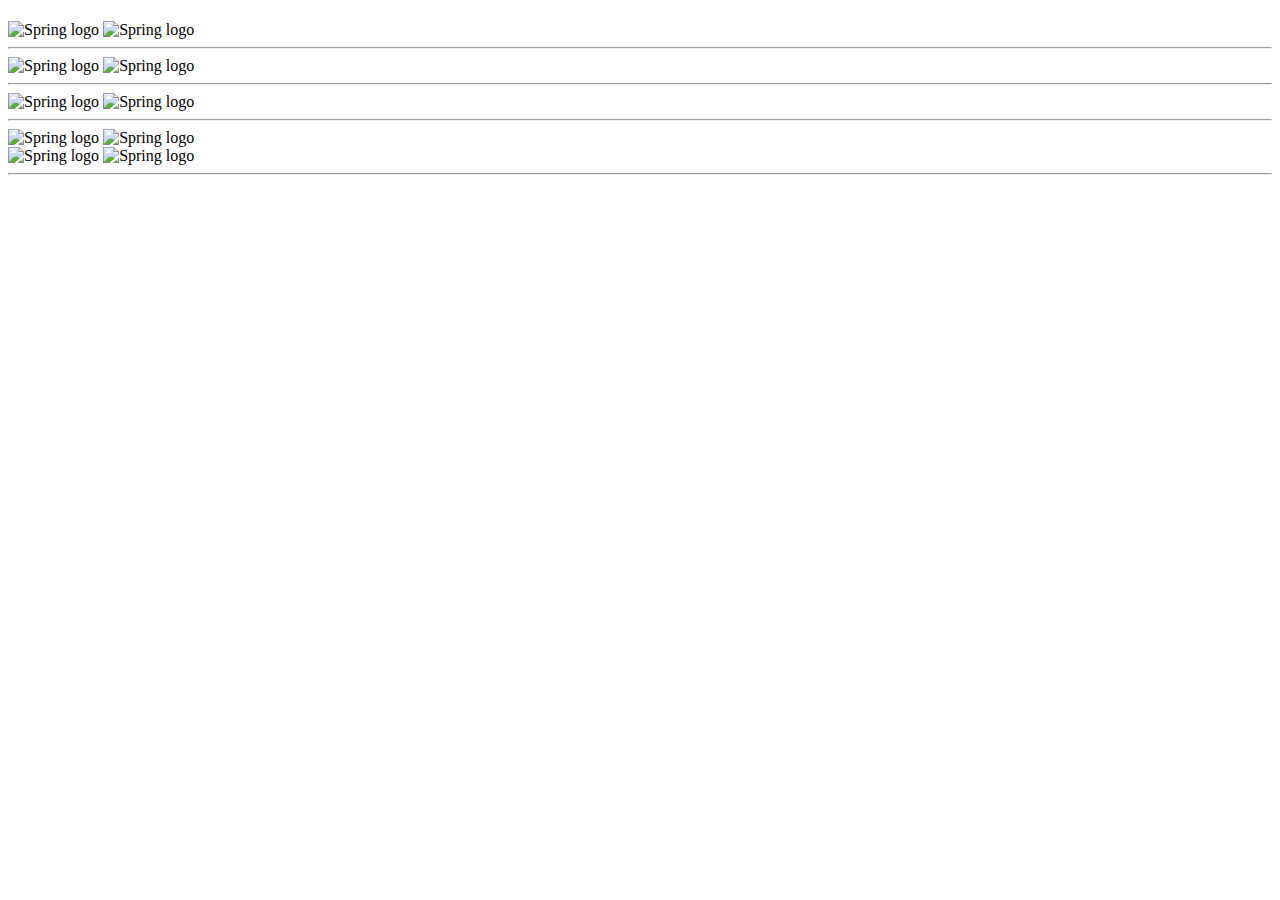
<file: src/main/resources/templates/index.html>
<!DOCTYPE html>
<html xmlns:th="http://www.thymeleaf.org">
<head th:replace="layout/layout :: head"></head>
<body>

	<header th:replace="layout/layout :: header"></header>

	<div class="container py-4">

		<div class="card bg bg-light">

			<div class="card-body">
				<h4 class="card-title">
					<a class="btn btn-primary btn-xs" th:href="@{/producto/listar}"
						th:text="'Comprar'"></a>

				</h4>


				<div class="text-center">
					<img th:src="@{/images/polloalabrasa1-4.jpg}" alt="Spring logo"
						class="img-thumbnail"> 
				    <img th:src="@{/images/inkaCola1Litro.png}"
						alt="Spring logo" class="img-thumbnail">
				</div>
				<hr />
				<div class="text-center">
					<img th:src="@{/images/arrozConsteno.jpg}" alt="Spring logo"
						class="img-thumbnail"> <img th:src="@{/images/cervezaPorCaja.jpg}"
						alt="Spring logo" class="img-thumbnail">
				</div>
				<hr />
				<div class="text-center">
					<img th:src="@{/images/chicleSaborMenta.jpg}" alt="Spring logo"
						class="img-thumbnail"> <img th:src="@{/images/fideosMolitalia.jpg}"
						alt="Spring logo" class="img-thumbnail">
				</div>
				<hr />
				<div class="text-center">
					<img th:src="@{/images/gaseosaFanta.jpeg}" alt="Spring logo"
						class="img-thumbnail"> <img th:src="@{/images/lecheGloria.jpeg}"
						alt="Spring logo" class="img-thumbnail">
				</div>
								<div class="text-center">
					<img th:src="@{/images/patoHorneado.jpg}" alt="Spring logo"
						class="img-thumbnail"> <img th:src="@{/images/vinoRosel.jpg}"
						alt="Spring logo" class="img-thumbnail">
				</div>
				<hr />


			</div>
		</div>
	</div>



	<footer th:replace="layout/layout :: footer"></footer>
</body>
</html>
</file>
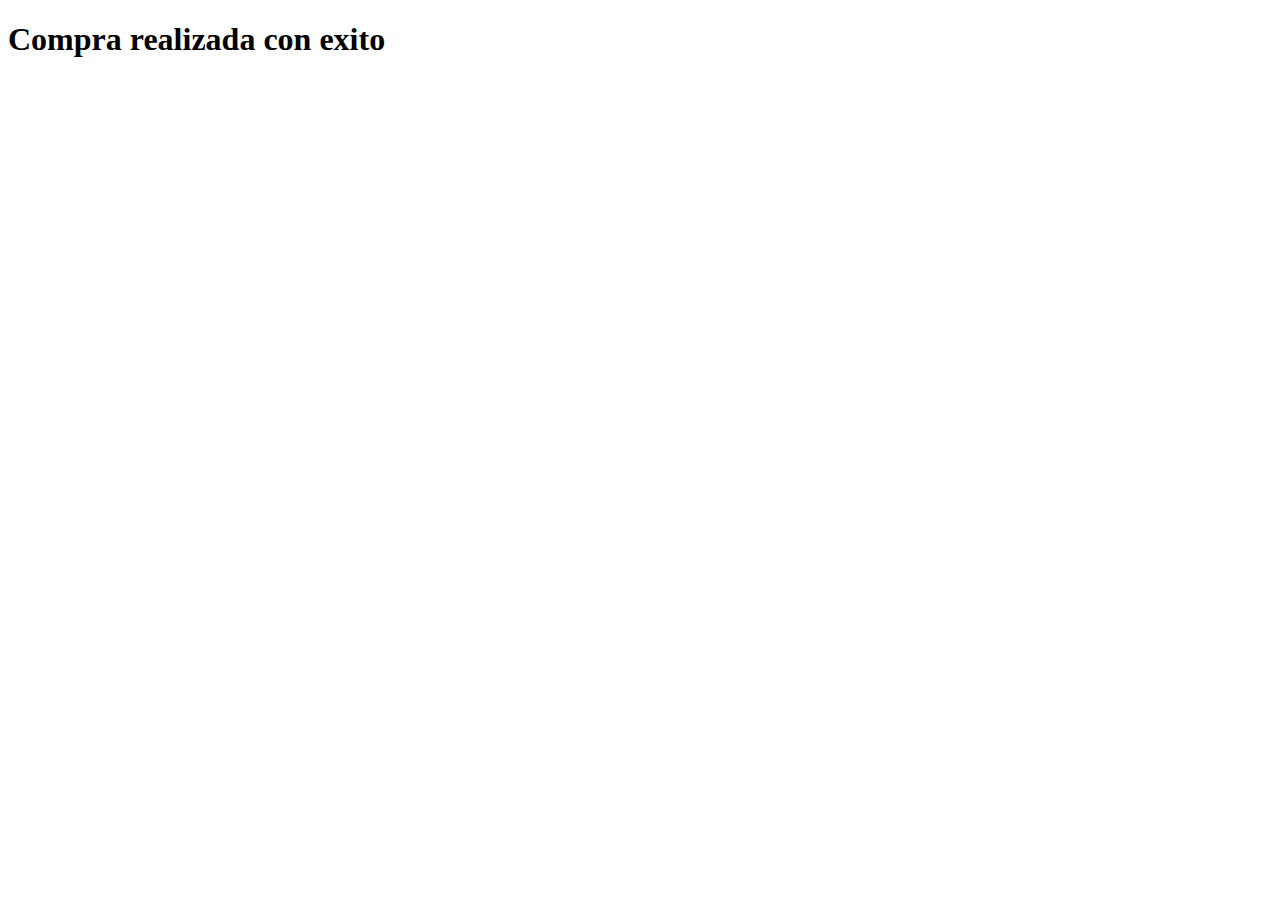
<file: src/main/resources/templates/compra.html>
<!DOCTYPE html>
<html xmlns:th="http://www.thymeleaf.org">
<head th:replace="layout/layout :: head"></head>
</head>
<body>

	<header th:replace="layout/layout :: header"></header>

	<div class="container py-4">

		<div class="card bg-light">

			<div class="card-header" th:text=${titulo}></div>
			<div class="card-body">
				<h4 class="card-title"></h4>
				<h1>Compra realizada con exito</h1>
			</div>
		</div>
	</div>



	<footer th:replace="layout/layout :: footer"></footer>
</body>
</html>
</file>
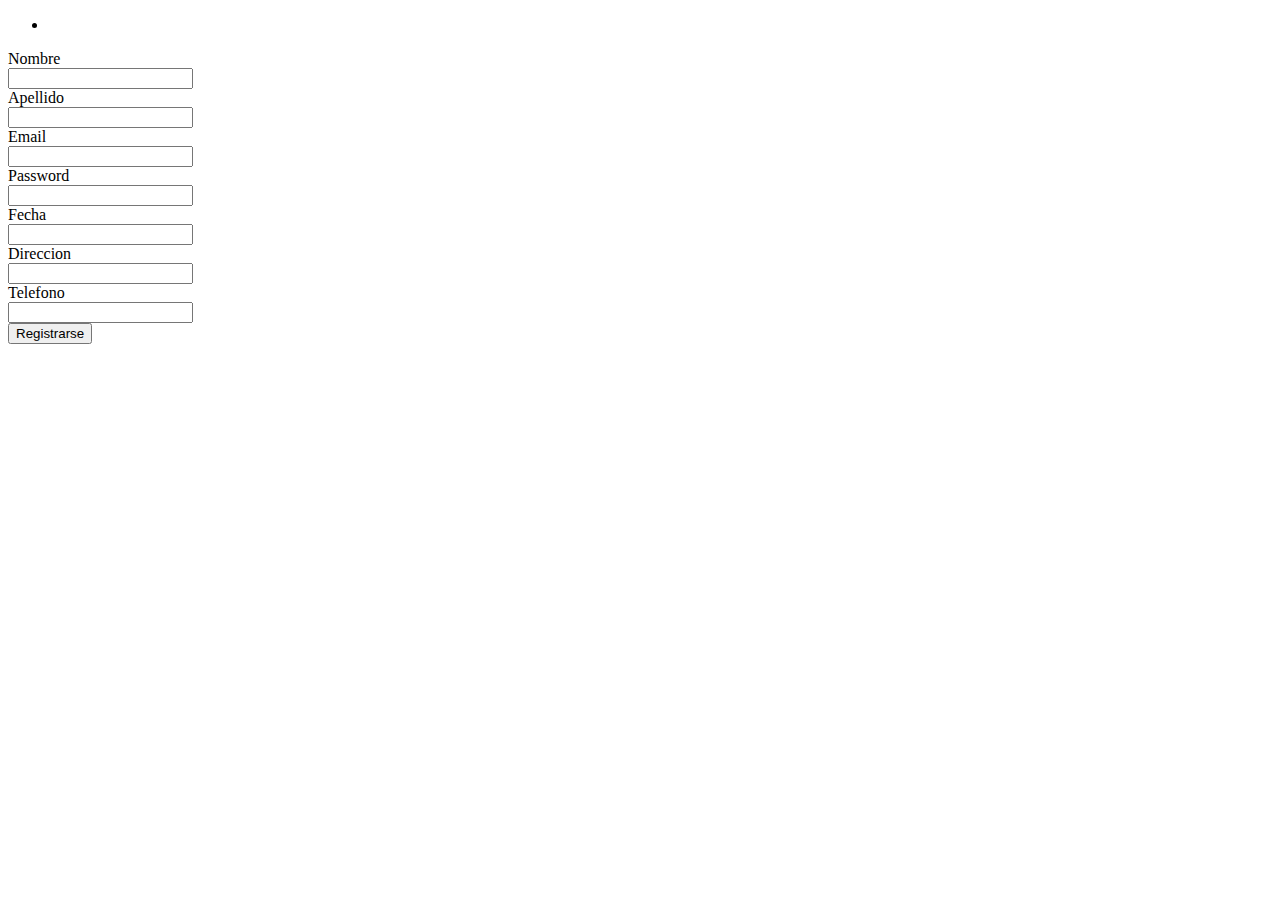
<file: src/main/resources/templates/form.html>
<!DOCTYPE html>
<html xmlns:th="http://www.thymeleaf.org">
<head th:replace="layout/layout :: head"></head>
<body>

	<header th:replace="layout/layout :: header"></header>

	<div class="container py-4">

		<div class="card bg-muted text-secondary">
			<div class="card-header" th:text="${titulo}"></div>
			<div class="card-body">

				<div th:object="${cliente}" th:remove="tag">
					<ul th:if="${#fields.hasErrors('*')}" class="alert alert-danger">
						<li th:each="err: ${#fields.errors('*')}" th:text="${err}"></li>
					</ul>
				</div>
				
				<form th:action="@{/form}" th:object="${cliente}" method="post">
					<div class="form-group row">
						<label class="col-sm-2 col-form-label">Nombre</label>
						<div class="col-sm-6">
							<input type="text" th:field="*{nombre}" class="form-control"
								th:errorclass="'form-control alert-danger'" /> <small
								class="form-text text-danger"
								th:if="${#fields.hasErrors('nombre')}" th:errors="*{nombre}"></small>
						</div>
					</div>
					<div class="form-group row">
						<label class="col-sm-2 col-form-label">Apellido</label>
						<div class="col-sm-6">
							<input type="text" th:field="*{apellido}" class="form-control"
								th:errorclass="'form-control alert-danger'" /> <small
								class="form-text text-danger"
								th:if="${#fields.hasErrors('apellido')}" th:errors="*{apellido}"></small>
						</div>
					</div>
					<div class="form-group row">
						<label class="col-sm-2 col-form-label">Email</label>
						<div class="col-sm-6">
							<input type="text" th:field="*{email}" class="form-control"
								th:errorclass="'form-control alert-danger'" /> <small
								class="form-text text-danger"
								th:if="${#fields.hasErrors('email')}" th:errors="*{email}"></small>
						</div>
					</div>
					<div class="form-group row">
						<label class="col-sm-2 col-form-label">Password</label>
						<div class="col-sm-6">
							<input type="password" th:field="*{password}" class="form-control"
								th:errorclass="'form-control alert-danger'" /> <small
								class="form-text text-danger"
								th:if="${#fields.hasErrors('password')}" th:errors="*{password}"></small>
						</div>
					</div>
					<div class="form-group row">
						<label class="col-sm-2 col-form-label">Fecha</label>
						<div class="col-sm-6">
							<input type="text" class="form-control" th:field="*{createAt}"
								th:errorclass="'form-control alert-danger'" /> <small
								class="form-text text-danger"
								th:if="${#fields.hasErrors('createAt')}" th:errors="*{createAt}"></small>
						</div>
					</div>

					<div class="form-group row">
						<label class="col-sm-2 col-form-label">Direccion</label>
						<div class="col-sm-6">
							<input type="text" th:field="*{direccion}" class="form-control"
								th:errorclass="'form-control alert-danger'" /> <small
								class="form-text text-danger"
								th:if="${#fields.hasErrors('direccion')}"
								th:errors="*{direccion}"></small>
						</div>
					</div>

					<div class="form-group row">
						<label class="col-sm-2 col-form-label">Telefono</label>
						<div class="col-sm-6">
							<input type="text" th:field="*{telefono}" class="form-control"
								th:errorclass="'form-control alert-danger'" /> <small
								class="form-text text-danger"
								th:if="${#fields.hasErrors('telefono')}" th:errors="*{telefono}"></small>
						</div>
					</div>

					<div class="form-group row">
						<div class="col-sm-6">
							<input type="submit" value="Registrarse"
								class="btn btn-secondary" />
						</div>
					</div>

				</form>
			</div>
		</div>
	</div>
	<footer th:replace="layout/layout :: footer"></footer>
</body>
</html>
</file>
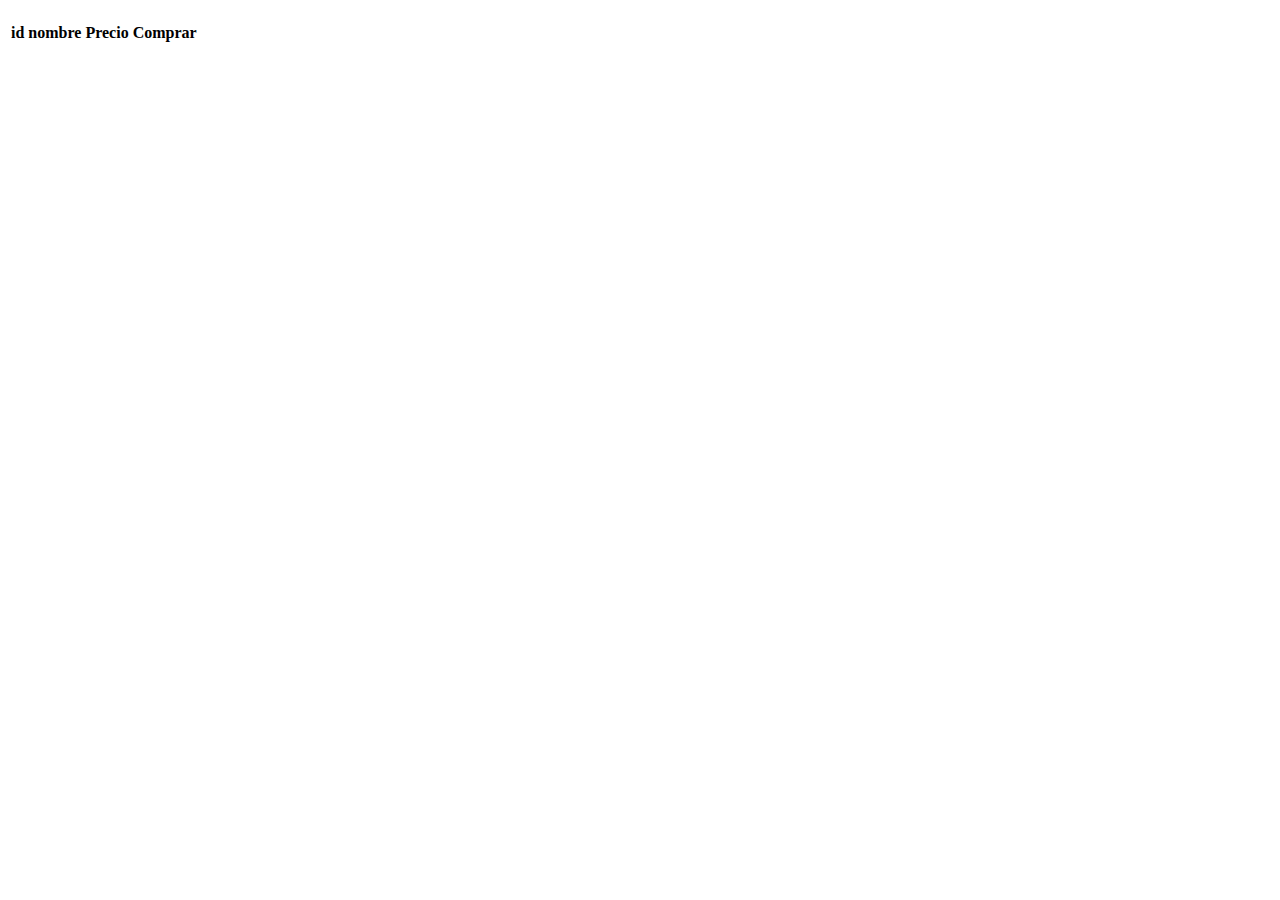
<file: src/main/resources/templates/listar-productos.html>
<!DOCTYPE html>
<html xmlns:th="http://www.thymeleaf.org">
<head th:replace="layout/layout :: head"></head>
<body>

	<header th:replace="layout/layout :: header"></header>

	<div class="container py-4">

		<div class="card bg-light">
			<div class="card-header" th:text="${titulo}"></div>
			<div class="card-body">

        	<h4 class="card-title">
				<a class="btn btn-success btn-xs" th:href="@{/index}" th:text="'&laquo; volver'"></a>
			</h4>

				<table class="table table-striped">
					<thead>
						<tr>
							<th>id</th>
							<th>nombre</th>
							<th>Precio</th>
							<th>Comprar</th>	
						</tr>
					</thead>
					<tbody>
					
						<tr th:each="producto: ${productos}">
							<td><a  class="btn btn-dark" th:href="@{/ver/} + ${producto.id}" th:text="${producto.id}"></a></td>
							<td th:text="${producto.nombre}"></td>
							<td th:text="${producto.precio}"></td>	
						</tr>
						
						<tr th:each="cliente: ${cliente}">
							<td><a class="btn btn-info btn-sm" th:href="@{/factura/form/} + ${cliente.id}" th:text="'Comprar'"></a></td>	
						</tr>
						
					</tbody>

				</table>
				<nav th:replace="paginator-nav :: paginator"></nav>
			</div>
		</div>
		
	</div>
	
	<footer th:replace="layout/layout :: footer"></footer>
</body>
</html>
</file>
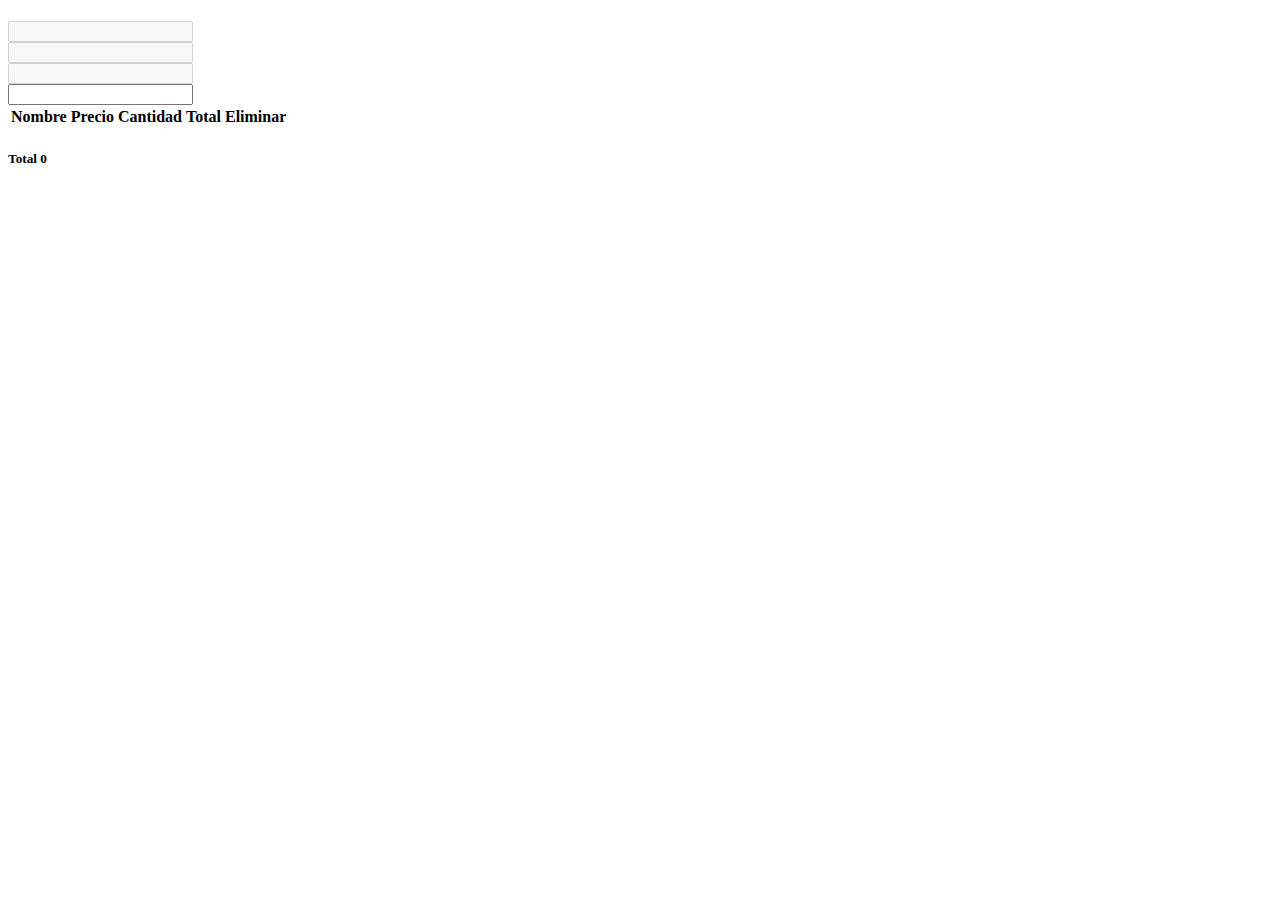
<file: src/main/resources/templates/factura/form.html>
<!DOCTYPE html>
<html xmlns:th="http://www.thymeleaf.org">
<head th:replace="layout/layout :: head"></head>
</head>
<body>

	<header th:replace="layout/layout :: header"></header>

	<div class="container py-4">

		<div class="card bg-light">

			<div class="card-header" th:text=${titulo}></div>
			<div class="card-body">
				<h4 class="card-title">
				
				<a class="btn btn-success btn-xs" th:href="@{/listar}" th:text="'&laquo; volver'"></a>
				</h4>

				<form th:action="@{factura/form/}" th:object="${factura}"
					method="post">
					
					<div class="form-group row">
						<label class="col-sm-2 col-form-label" th:text="'Cliente'"></label>
						<div class="col-sm-6">
							<input
								th:value="${factura.cliente.nombre} + ' '  +${factura.cliente.apellido}"
								class="form-control" disabled="disabled" />
						</div>
					</div>

					<div class="form-group row">
						<label for="fecFactura" class="col-sm-2 col-form-label" th:text="'Email'"></label>
						<div class="col-sm-6">
							<input
								th:value="${factura.cliente.email}"
								class="form-control" disabled="disabled" />
						</div>
					</div>

					<div class="form-group row">
						<label for="fecFactura" class="col-sm-2 col-form-label" th:text="Telefono"></label>
						<div class="col-sm-6">
							<input
								th:value="${factura.cliente.telefono}"
								class="form-control" disabled="disabled" />
						</div>
					</div>
					
					<div class="form-group row">
						<label for="buscar_producto" class="col-sm-2 col-form-label" th:text="'Buscar Producto'"></label>
						<div class="col-sm-6">
							<input type="text" name="buscar_producto" id="buscar_producto" class="form-control" />
						</div>
					</div>
					
					<table th:replace="factura/plantilla-items :: itemsFactura" ></table>
					
					<table id="cargarItemProductos" class="table table-sm table-striped table-hover" >
						<thead>
							<tr>
								<th>Nombre</th>
								<th>Precio</th>
								<th>Cantidad</th>
								<th>Total</th>
								<th>Eliminar</th>
							</tr>
						</thead>
						<tbody>
						
						</tbody>
					</table>
					
					<h5>Total<span class="badge badge-secondary" id="gran_total"> 0</span></h5>					
					
					<div class="form-group row">
						<div class="col-sm-6">
							<a class="btn btn-success btn-xs" th:href="@{/producto/compra}" th:text="'Comprar'"></a>
							<!-- <input type="submit" th:href="@{/listar}" th:value="${titulo}" class="btn btn-secondary" />
							 -->
						</div>
					</div>
				</form>


			</div>
		</div>
	</div>



	<footer th:replace="layout/layout :: footer"></footer>
	<script th:replace="factura/js/autocomplete-productos :: javascript"></script>
</body>
</html>
</file>
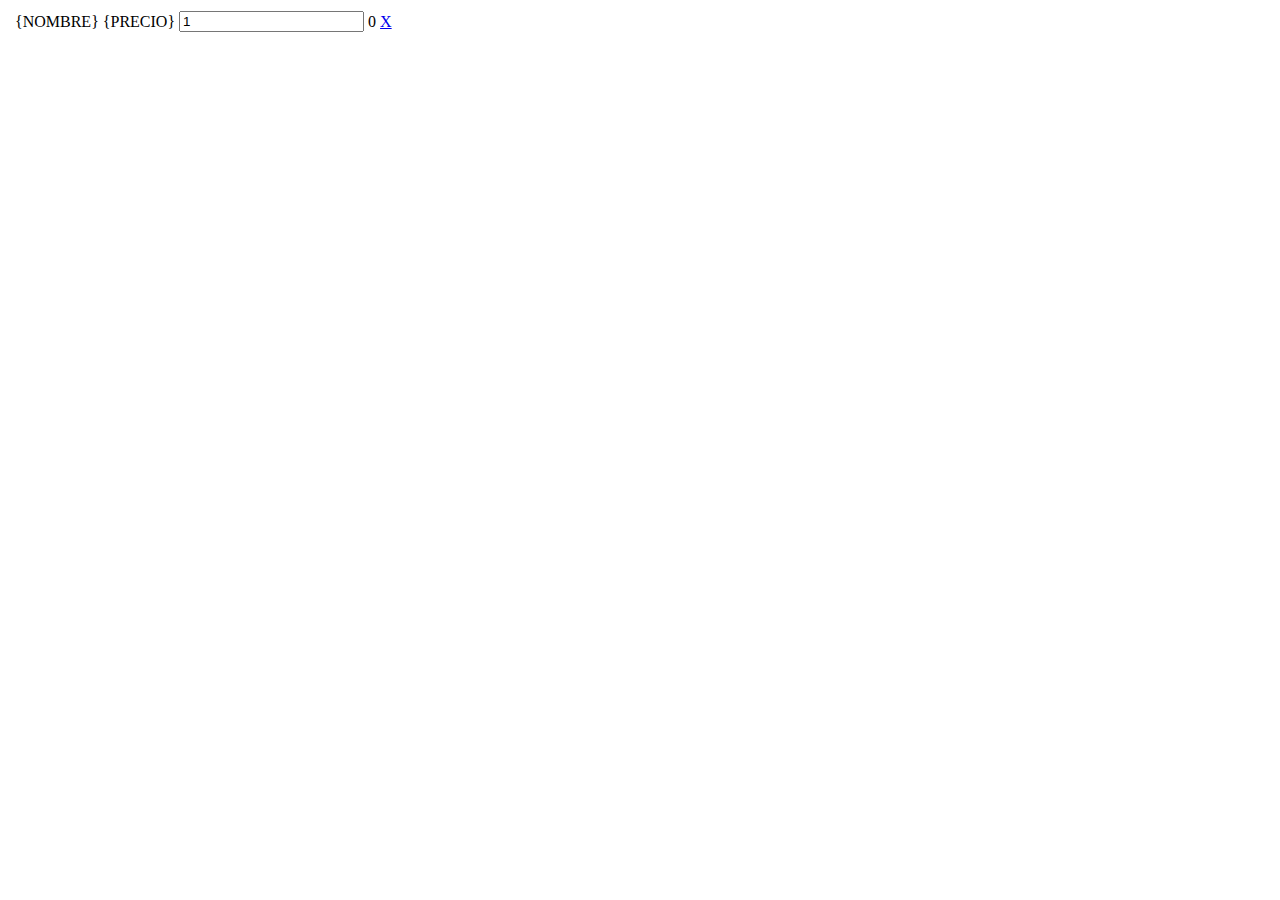
<file: src/main/resources/templates/factura/plantilla-items.html>
<!DOCTYPE html>
<html xmlns:th="https://thymeleaf.org">
<body>

	<table th:fragment="itemsFactura" class="d-none">

		<tbody id="plantillaItemsFactura">
			<tr id="row_{ID}">
				<td class="d-none"><input type="hidden" value="{ID}"
					name="item_id[]" /></td>
				<td>{NOMBRE}</td>
				<td>{PRECIO}</td>
				<td><input type="number" value="1" name="cantidad[]"
					id="cantidad_{ID}" class="form-control col-sm-4" onchange="itemsHelper.calcularImporte({ID}, {PRECIO}, this.value);"/></td>
				<td><span id="total_importe_{ID}">0</span> </td>
				<td><a href="#" class="btn btn-danger btn-xs" onclick="itemsHelper.eliminarLineaFactura({ID});" >X</a> </td>	
			</tr>

		</tbody>

	</table>

</body>
</html>
</file>
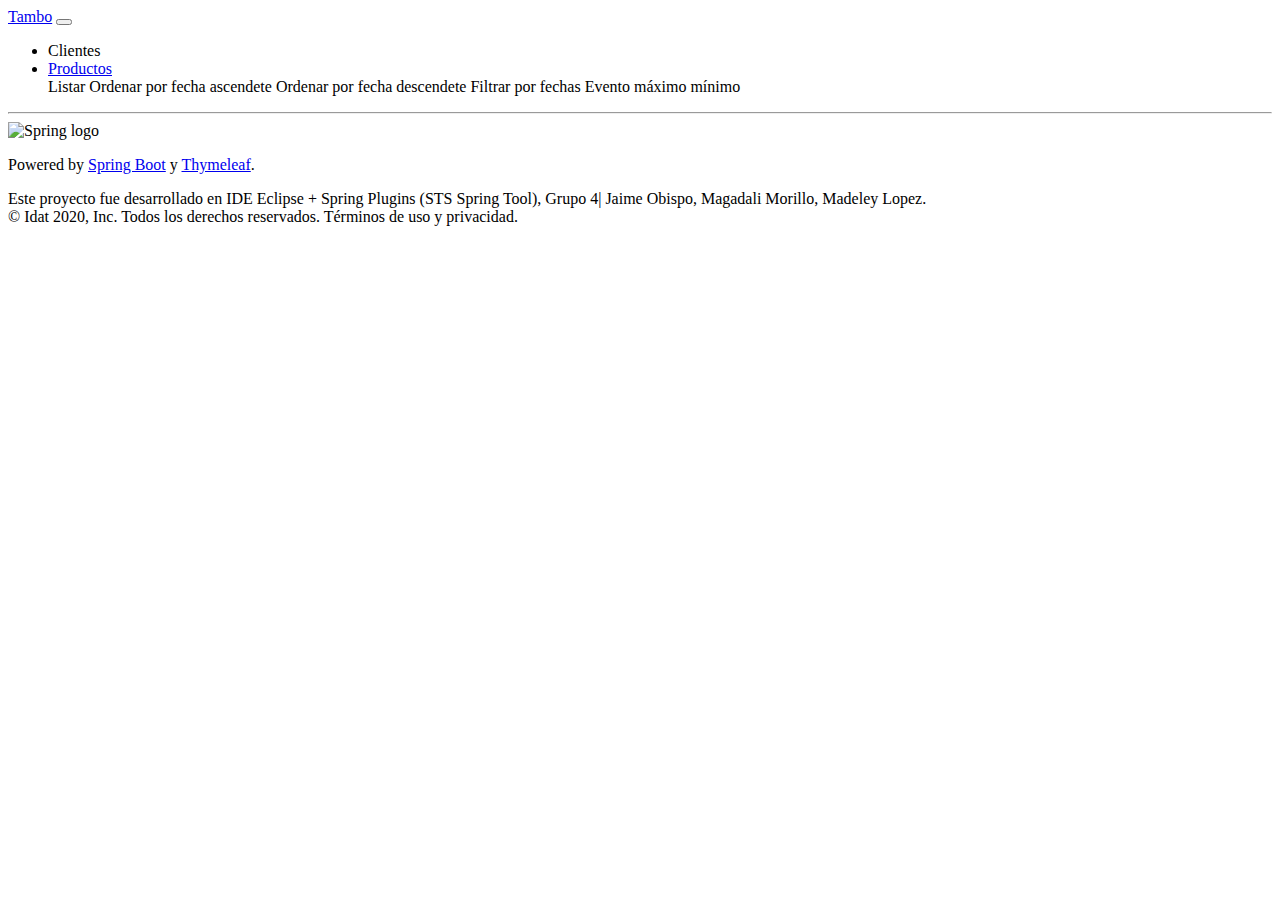
<file: src/main/resources/templates/layout/layout.html>
<!DOCTYPE html>
<html xmlns:th="http://www.thymeleaf.org">
<head th:fragment="head">
<meta charset="UTF-8" />
<title th:text="'Spring Boot: MVC + Thymeleaf + Data JPA - ' + ${titulo}"></title>
<link rel="stylesheet" th:href="@{/css/bootstrap.min.css}" />
<link rel="stylesheet" th:href="@{/css/jquery-ui.min.css}" />
</head>
<body>
	<header th:fragment="header">
		<nav class="navbar navbar-expand-lg navbar-warning bg-warning">
		
		
			<a class="navbar-brand" href="#">Tambo</a>
			<button class="navbar-toggler" type="button" data-toggle="collapse"
				data-target="#navbarNav" aria-controls="navbarNav"
				aria-expanded="false" aria-label="Toggle navigation">
				<span class="navbar-toggler-icon"></span>
			</button>
			<div class="collapse navbar-collapse" id="navbarNav">
				<ul class="navbar-nav">
				
					<li class="nav-item"><a class="nav-link" th:href="@{/listar}">Clientes</a>
					</li>
				
					<li class="nav-item dropdown"><a
						class="nav-link dropdown-toggle" href="#"
						id="navbarDropdownMenuLink" role="button" data-toggle="dropdown"
						aria-haspopup="true" aria-expanded="false">Productos</a>
						<div class="dropdown-menu"
							aria-labelledby="navbarDropdownMenuLink">
							<a class="dropdown-item" th:href="@{/listar}">Listar</a>
							<a class="dropdown-item" th:href="@{/ordenarFecha/}+'a'">Ordenar por fecha ascendete</a>
							<a class="dropdown-item" th:href="@{/ordenarFecha/}+'d'">Ordenar por fecha descendete</a> 
							<a class="dropdown-item" th:href="@{/listarFiltrado}" >Filtrar por fechas</a>
							<a class="dropdown-item" th:href="@{/eventoMaxMin}">Evento máximo mínimo </a>							
						</div></li>


				</ul>
			</div>
			
			
			
		</nav>
		
		<div class="alert alert-success" th:if="${success != null}" th:text="${success}"></div>
		<div class="alert alert-danger" th:if="${error != null}" th:text="${error}"></div>
		<div class="alert alert-warning" th:if="${warning != null}" th:text="${warning}"></div>
		<div class="alert alert-info" th:if="${info != null}" th:text="${info}"></div>
	</header>
	
	<div class="container"></div>
	
	<footer th:fragment="footer" class="container">
		<hr />

		<img th:src="@{/images/tambo_2.png}" alt="Spring logo" />


		<p>
			Powered by <a href="https://projects.spring.io/spring-boot/">Spring
				Boot</a> y <a href="http://www.thymeleaf.org">Thymeleaf</a>.
		</p>
		<p>
			Este proyecto fue desarrollado en IDE Eclipse + Spring Plugins (STS
			Spring Tool), Grupo 4| Jaime Obispo, Magadali Morillo, Madeley Lopez.<br /> &copy; Idat 2020,
			Inc. Todos los derechos reservados. Términos de uso y privacidad.<br />
		</p>
		<!-- Optional JavaScript -->
		<!-- jQuery first, then Bootstrap JS -->
		<script th:src="@{/js/jquery-3.3.1.min.js}"></script>
		<script th:src="@{/js/popper.min.js}"></script>
		<script th:src="@{/js/jquery-ui.min.js}"></script>
		<script th:src="@{/js/bootstrap.min.js}"></script>
	</footer>
</body>
</html>
</file>
